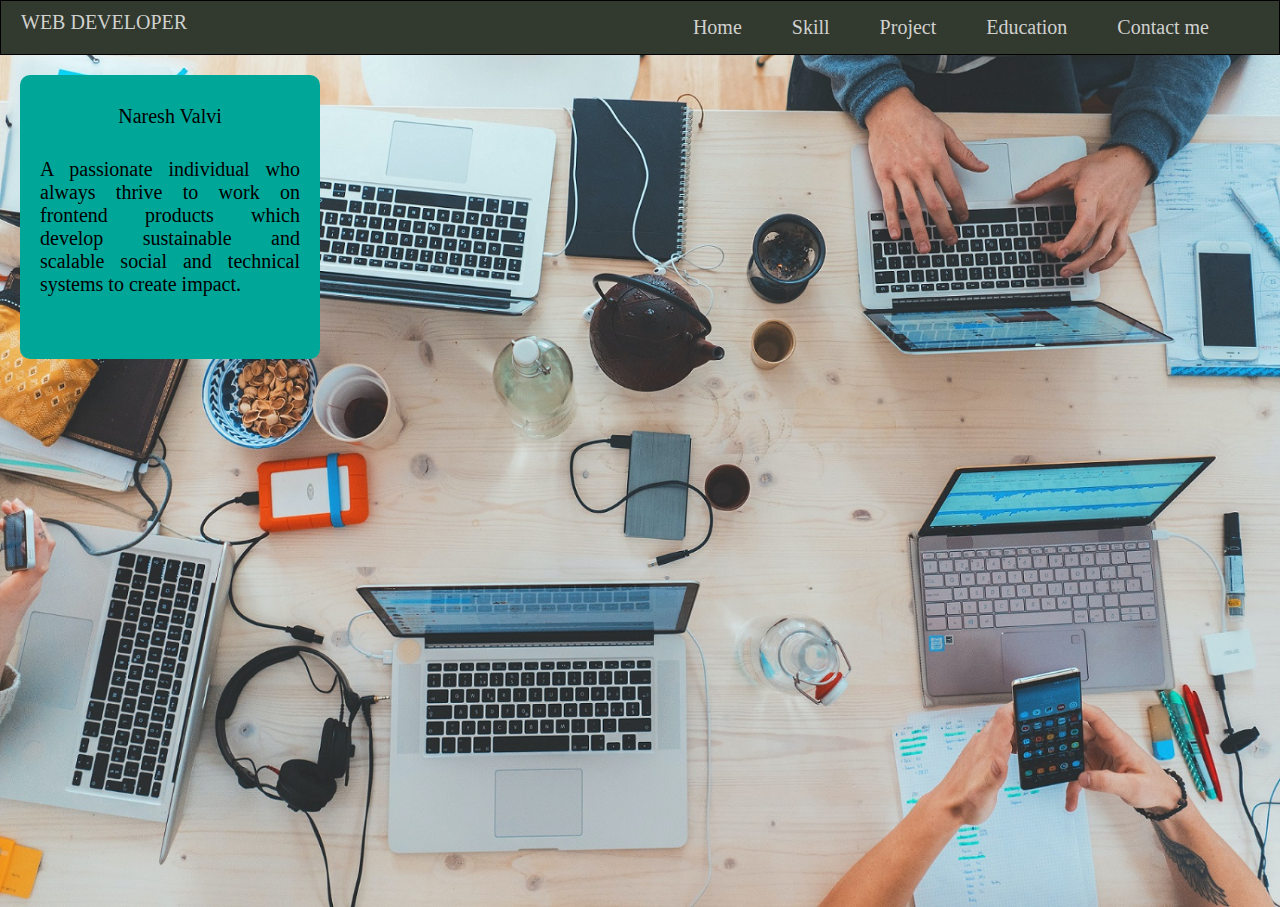
<file: index.html>
<!DOCTYPE html>
<html lang="en">
<head>
    <meta charset="UTF-8">
    <meta http-equiv="X-UA-Compatible" content="IE=edge">
    <meta name="viewport" content="width=device-width, initial-scale=1.0">
    <link rel="shortcut icon" href="./images/icons8-shortcuts-48.png">
    <link rel="stylesheet" href="./style.css">
    <link rel="stylesheet" href="https://pro.fontawesome.com/releases/v5.10.0/css/all.css" integrity="sha384-AYmEC3Yw5cVb3ZcuHtOA93w35dYTsvhLPVnYs9eStHfGJvOvKxVfELGroGkvsg+p" crossorigin="anonymous"/>
    <title>Home</title>
</head>
<body >
     
    <header>
        <span><a href="./index.html">WEB DEVELOPER</a></span>
        <ul>
            <li><a href="./index.html">Home</a></li> 
            <li><a href="./skill.html">Skill</a></li>
            <li><a href="./project.html">Project</a></li>
            <li><a href="./education.html">Education</a></li>
            <li><a href="./contact.html">Contact me</a></li>
        </ul>
    </header>
      
       <div id="bgimage"> 
       <section>
        <h1 align="center">Naresh Valvi</h1>
        <p>A passionate individual who always thrive to work on frontend  products which develop sustainable and scalable social and technical systems to create impact.</p>
        <p id="social-logo"> 
        <a href="https://www.linkedin.com/in/nareshvalvi/" target="-blank"><i class="fab fa-linkedin fa-lg"></i></a>
        <a href="https://github.com/nareshv92" target="-blank"><i class="fab fa-github-square fa-lg"></i></a>
        <a href=" mailto:nvalvi63@gmail.com" target="-blank"><i class="far fa-envelope fa-lg"></i></a>
      </p>
      </section>
        <img src="./images/homepage (1)-1.jpg" alt="landingImage"  id="homeImage">-->
    </div> 
    
 
    
</body>
</html>
</file>
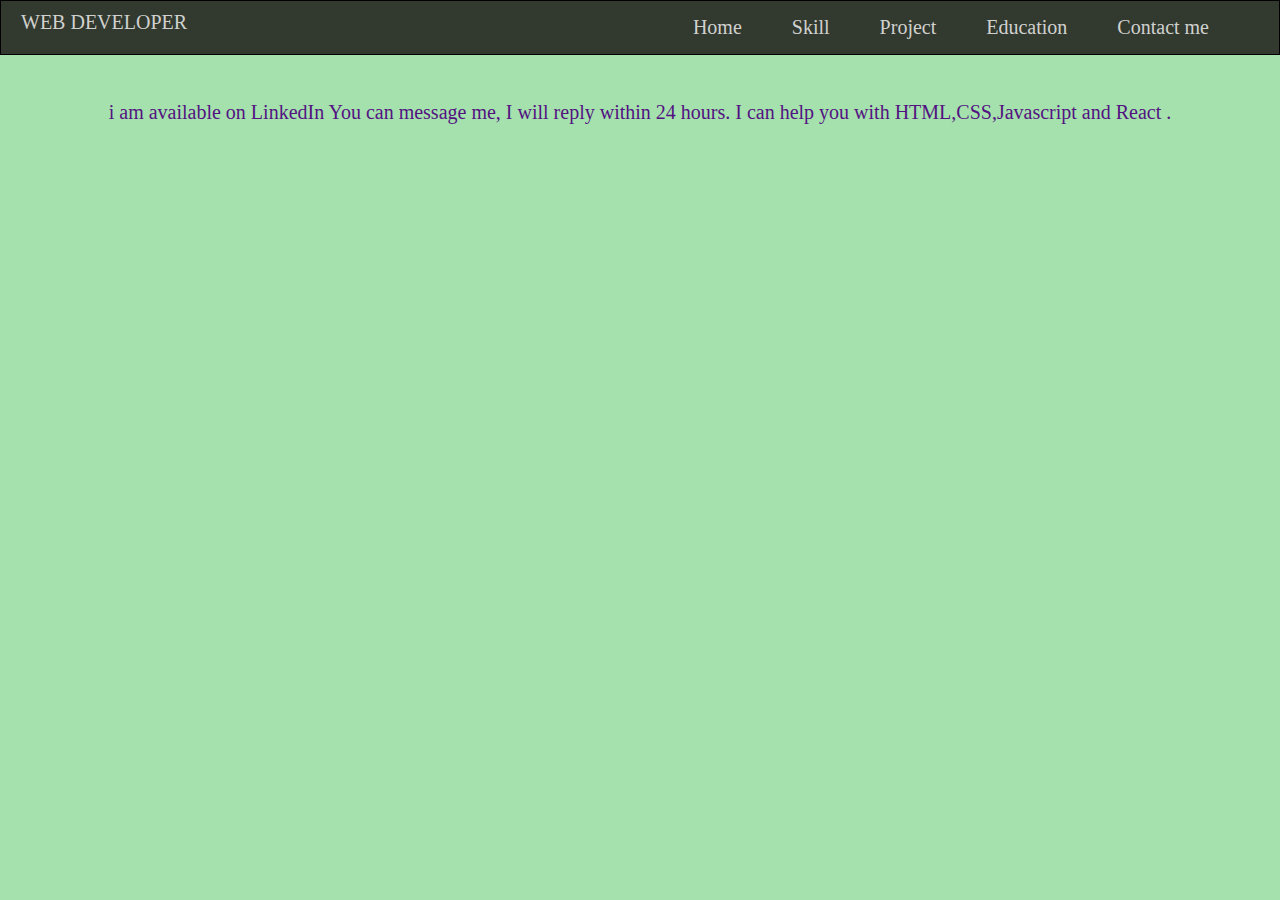
<file: contact.html>
<!DOCTYPE html>
<html lang="en">
<head>
    <meta charset="UTF-8">
    <meta http-equiv="X-UA-Compatible" content="IE=edge">
    <meta name="viewport" content="width=device-width, initial-scale=1.0">
    <link rel="stylesheet" href="./style.css">
    <link rel="shortcut icon" href="./images/icons8-shortcuts-48.png">
    <link rel="stylesheet" href="https://pro.fontawesome.com/releases/v5.10.0/css/all.css" integrity="sha384-AYmEC3Yw5cVb3ZcuHtOA93w35dYTsvhLPVnYs9eStHfGJvOvKxVfELGroGkvsg+p" crossorigin="anonymous"/>
    <title>contact</title>
</head>
<body>
    <header>
        <span><a href="./index.html">WEB DEVELOPER</a></span>
        <ul>
            <li><a href="./index.html">Home</a></li> 
            <li><a href="./skill.html">Skill</a></li>
            <li><a href="./project.html">Project</a></li>
            <li><a href="./education.html">Education</a></li>
            <li><a href="./contact.html">Contact me</a></li>
        </ul>
    </header> <br> <br>
    <p align="center"> i am available on LinkedIn You can message me, I will reply within 24 hours. I can help you with HTML,CSS,Javascript and React .</p>  <br> 
    <p id="social-logo" align="right"> 
        <a href="https://www.linkedin.com/in/nareshvalvi/" target="-blank"><i class="fab fa-linkedin fa-lg"></i></a>
        <a href="https://github.com/nareshv92" target="-blank"><i class="fab fa-github-square fa-lg"></i></a>
        <a href=" mailto:nvalvi63@gmail.com" target="-blank"><i class="far fa-envelope fa-lg"></i></a>
    </p>
 </body>
</html>
</file>
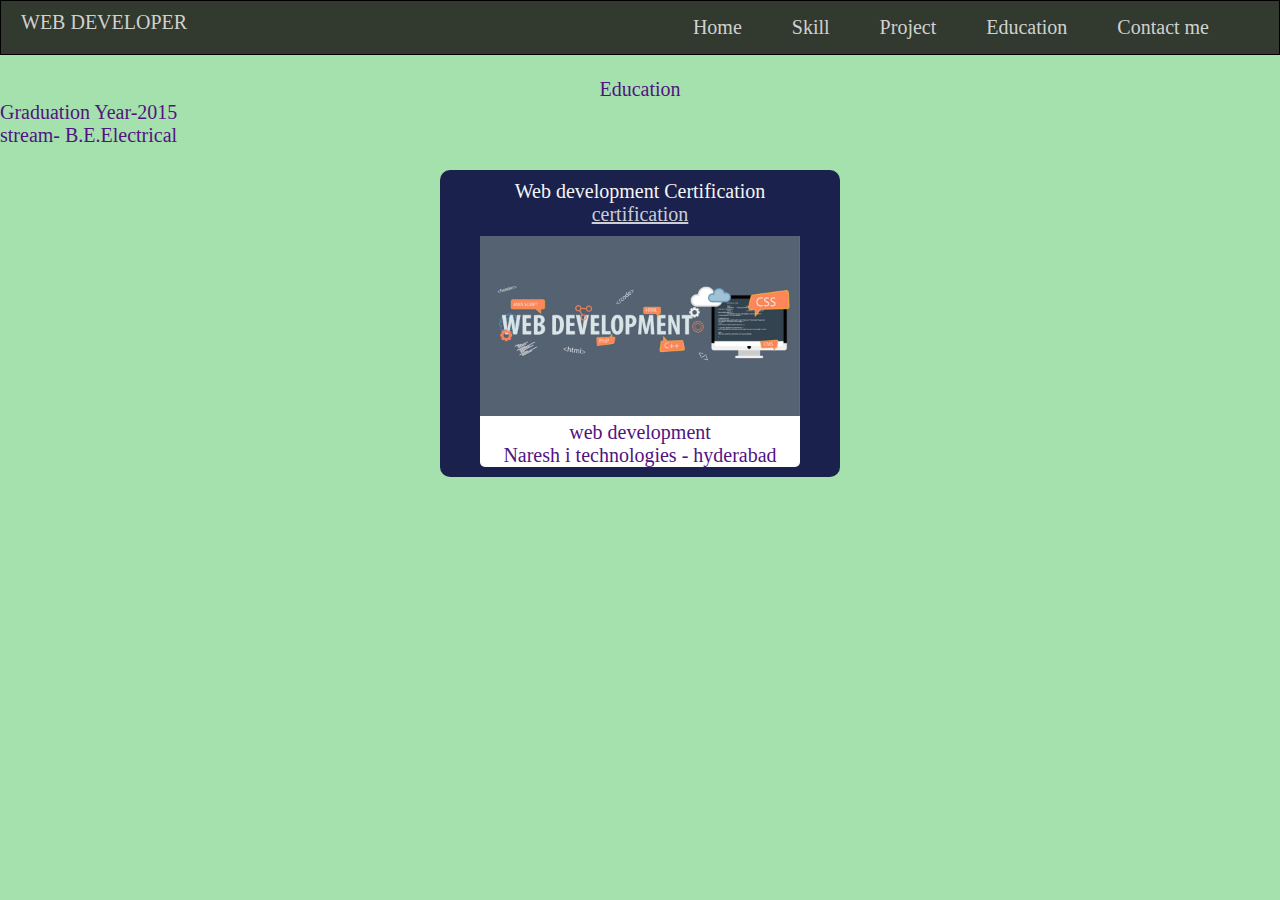
<file: education.html>
<!DOCTYPE html>
<html lang="en">
<head>
    <meta charset="UTF-8">
    <meta http-equiv="X-UA-Compatible" content="IE=edge">
    <meta name="viewport" content="width=device-width, initial-scale=1.0">
    <link rel="shortcut icon" href="./images/icons8-shortcuts-48.png">
    <link rel="stylesheet" href="./style.css">
    <title>Education</title>
</head>
<body>
    <header>
        <span><a href="./index.html">WEB DEVELOPER</a></span>
        <ul>
            <li><a href="./index.html">Home</a></li> 
            <li><a href="./skill.html">Skill</a></li>
            <li><a href="./project.html">Project</a></li>
            <li><a href="./education.html">Education</a></li>
            <li><a href="./contact.html">Contact me</a></li>
        </ul>
    </header> <br>
    <h1 align="center">Education</h1>
    <div>
        <p>Graduation Year-2015</p>
        <p>stream- B.E.Electrical</p><br>
    </div>
    <div class="container">
    <div id="certi-wrapper">
       <h1 align="center"> Web development Certification</h1>
       <!-- certification link-->
       <div align="center">
       <a href="https://drive.google.com/file/d/1egZcqgLJ_xAY6bltq3tvlHShVDYlcv2G/view?usp=sharing" 
       target="-blank" id="webcerti">certification</a>
    </div>
    <div align="center"> 
       <figure id="webdev-poster" align="center">
        <img src="./images/web development.jpg" alt="html5">
        <figcaption>
           <p align="center"> web development</p>
           <p align="center"> Naresh i technologies - hyderabad</p>
        </figcaption>
    </figure>
  </div>
   </div>
</div>

</body>
</html>
</file>
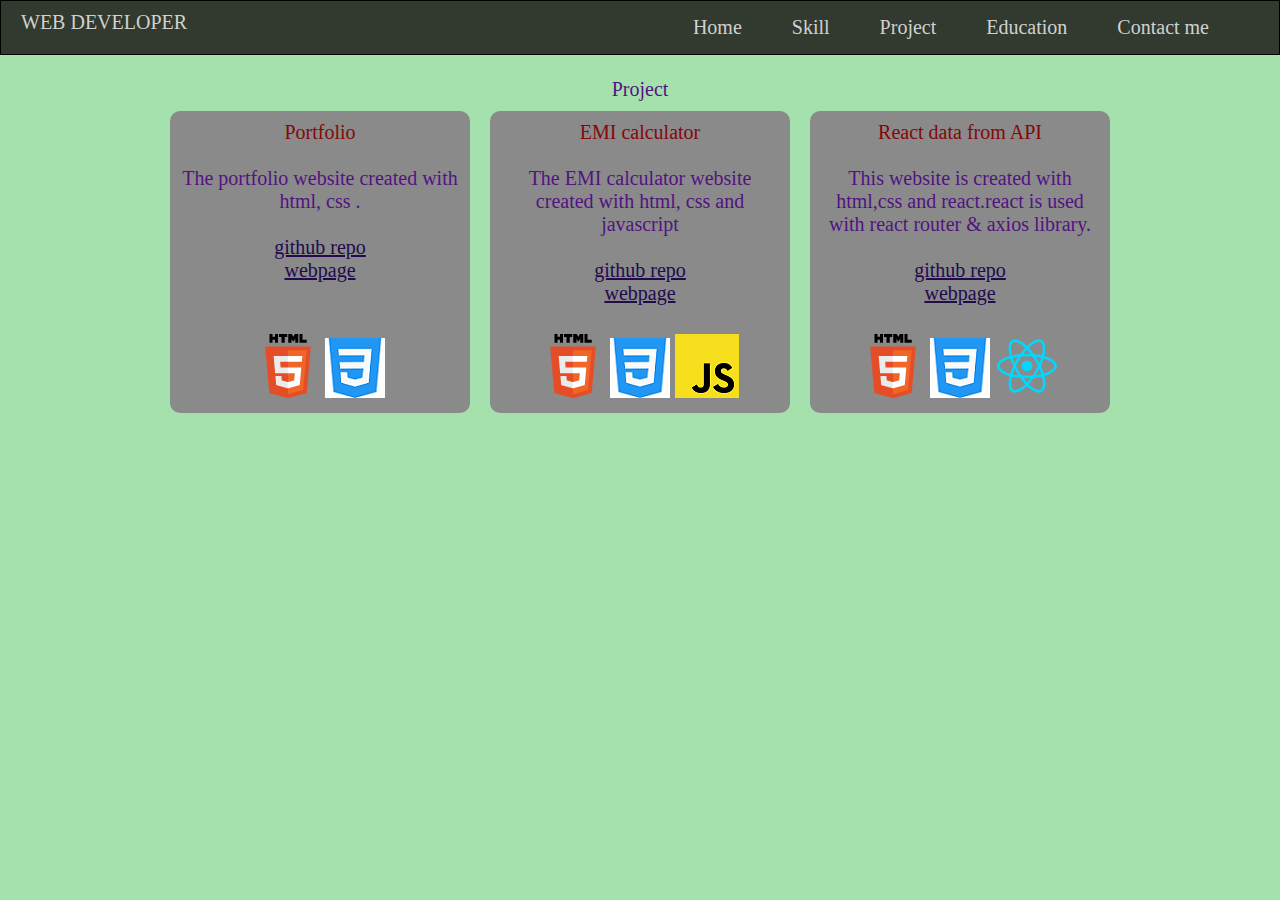
<file: project.html>
<!DOCTYPE html>
<html lang="en">
<head>
    <meta charset="UTF-8">
    <meta http-equiv="X-UA-Compatible" content="IE=edge">
    <meta name="viewport" content="width=device-width, initial-scale=1.0">
    <link rel="shortcut icon" href="./images/icons8-shortcuts-48.png">
    <link rel="stylesheet" href="./style.css">
    <title>project</title>
</head>
<body>
    <header>
        <span><a href="./index.html">WEB DEVELOPER</a></span>
        <ul>
          <li><a href="./index.html">Home</a></li> 
          <li><a href="./skill.html">Skill</a></li>
          <li><a href="./project.html">Project</a></li>
          <li><a href="./education.html">Education</a></li>
          <li><a href="./contact.html">Contact me</a></li>
      </ul>
    </header><br>
    <h1 align="center">Project</h1>
    <div class="project-wrapper">
          <!-- 1st  project-->
        <div class="project">
            <div class="project-heading"><h1>Portfolio</h1></div>
          <div class="project-body"><br>
            <p>The portfolio website created with html, css .</p><br>
            <a href="#" class="projectlink" target="-blank">github repo</a><br>
            <a href="#" class="projectlink" target="-blank">webpage</a> <br><br>
          </div>
          <div class="project-footer">
              <span><img src="./images/HTML5_Logo_64.png" alt="logo"></span>
               <span><img src="./images/css-3.png" alt="logo"></span>
          </div>
        </div>
        <!-- 2nd project-->
        <div class="project">
            <div class="project-heading"><h1>EMI calculator</h1></div>
          <div class="project-body"> <br>
            <p>The EMI calculator website created with html, css and javascript</p> <br>
            <a href="https://github.com/nareshv92/EMI--calculator.git" class="projectlink" target="-blank"> github repo</a><br>
            <a href="https://nareshv92.github.io/EMI--calculator/" class="projectlink" target="-blank">webpage</a><br> <br>
          </div>
          <div class="project-footer">
              <span><img src="./images/HTML5_Logo_64.png" alt="logo"></span>
               <span><img src="./images/css-3.png" alt="logo"></span>
               <span><img src="./images/js logo-64.png" alt="logo"></span>
          </div>
        </div>
         <!--3rd project-->
         <div class="project">
            <div class="project-heading"> <h1>React data from API</h1></div>
          <div class="project-body"><br>
            <p>This website is created with html,css and react.react is used with react router & axios library.</p><br> 
            <a href="https://github.com/nareshv92/reactFetchApi.git" class="projectlink" target="-blank"> github repo</a><br>
            <a href="https://nareshv92.github.io/reactFetchApi/" class="projectlink" target="-blank">webpage</a><br> <br>
          </div>
          <div class="project-footer">
              <span><img src="./images/HTML5_Logo_64.png" alt="logo"></span>
               <span><img src="./images/css-3.png" alt="logo"></span>
               <span><img src="./images/react logo.png" alt="logo"></span>
          </div>
        </div>
  </div>

</body>
</html>
</file>
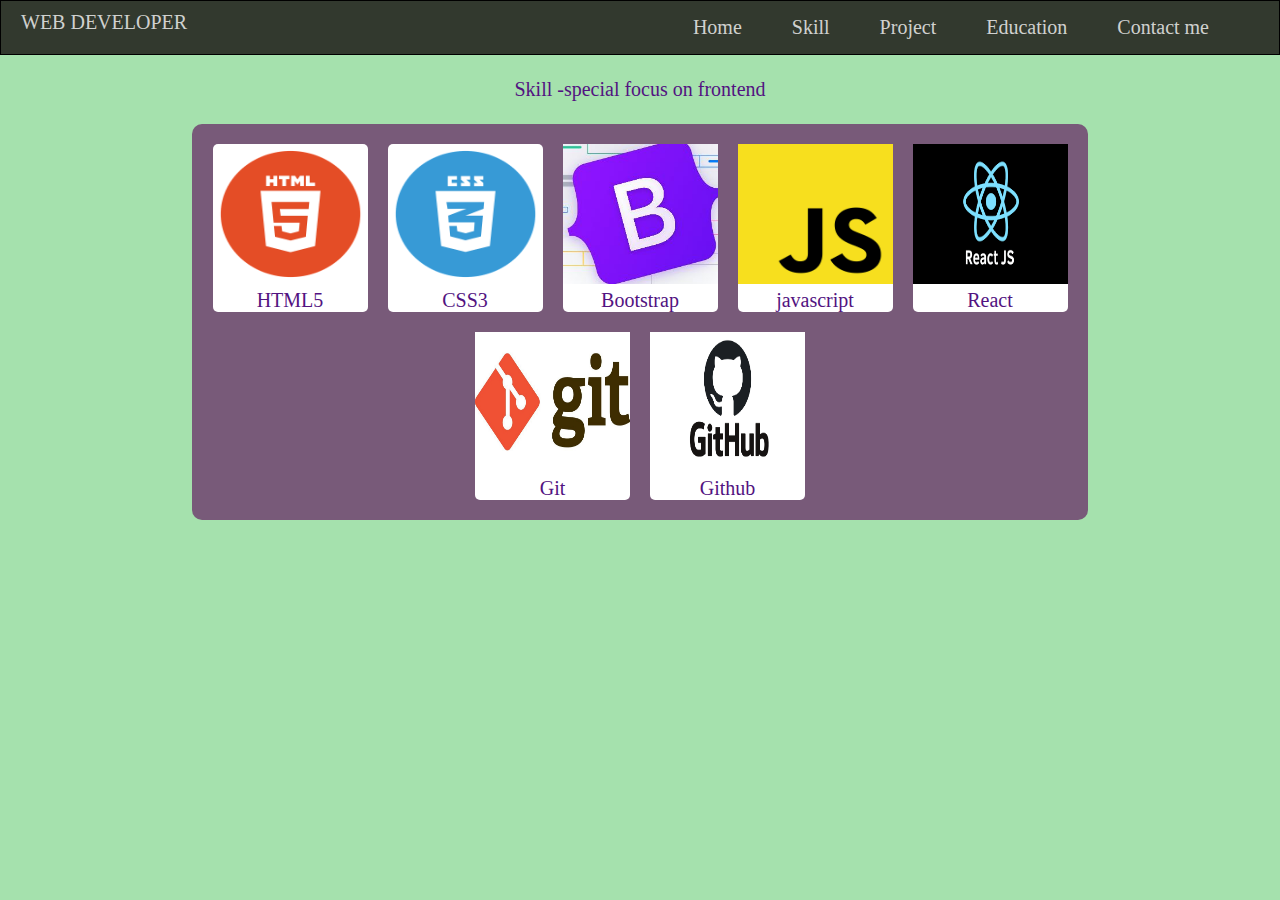
<file: skill.html>
<!DOCTYPE html>
<html lang="en">
<head>
    <meta charset="UTF-8">
    <meta http-equiv="X-UA-Compatible" content="IE=edge">
    <meta name="viewport" content="width=device-width, initial-scale=1.0">
    <link rel="shortcut icon" href="./images/icons8-shortcuts-48.png">
    <link rel="stylesheet" href="./style.css">
    <title>skill</title>
</head>
<body>
    <header>
        <span><a href="./index.html">WEB DEVELOPER</a></span>
        <ul>
            <li><a href="./index.html">Home</a></li> 
            <li><a href="./skill.html">Skill</a></li>
            <li><a href="./project.html">Project</a></li>
            <li><a href="./education.html">Education</a></li>
            <li><a href="./contact.html">Contact me</a></li>
        </ul>
    </header><br>
    <h1 align="center">Skill -special focus on frontend</h1> <br>
    <div id="skill">
        <figure>
            <img src="./images/htmllogo.png" alt="html5" height="140">
            <figcaption>
               <p align="center"> HTML5</p>
            </figcaption>
        </figure>
        <figure>
            <img src="./images/csslogo.png" alt="html5" height="140">
            <figcaption>
               <p align="center"> CSS3</p>
            </figcaption>
        </figure>
        <figure>
            <img src="./images/bootstrap.JPG" alt="html5" height="140">
            <figcaption>
               <p align="center"> Bootstrap</p>
            </figcaption>
        </figure>
        <figure>
            <img src="./images/js logo.png" alt="html5" height="140">
            <figcaption>
               <p align="center"> javascript</p>
            </figcaption>
        </figure>
        <figure>
            <img src="./images/react.png" alt="html5" height="140">
            <figcaption>
               <p align="center"> React</p>
            </figcaption>
        </figure>
         <figure>
            <img src="./images/gitlogo.jpeg" alt="html5" height="140">
            <figcaption>
               <p align="center"> Git</p>
            </figcaption>
        </figure>
        <figure>
            <img src="./images/githublogo.png" alt="html5" height="140">
            <figcaption>
               <p align="center"> Github</p>
            </figcaption>
        </figure>
    </div>
</body>
</html>
</file>
<file: style.css>
*{
    margin:0px;
    box-sizing: border-box;
}
*{
    color:#521381;
    font-weight: 400;
    font-size: 20px;
}
body{
    background-color: #A5E1AD;
}
header{
    display:flex;
    flex-wrap: wrap;
    justify-content: space-between;
    align-items: center;
    border:1px solid black;
    color:#220A4F;
    padding: 10px;
    background-color:rgba(20, 14, 14, 0.795);
     
}
header span{
    margin-left: 10px;
    margin-bottom:10px;
    color:rgba(245, 245, 245, 0.822);
}
ul{
    list-style-type: none;
    display:flex;
    flex-wrap: wrap;
    margin-right:10px;
    justify-content:space-between;
}
li{
    margin-right:50px;
}
a{
    color:rgba(245, 245, 245, 0.822);
    text-decoration: none;
}
a:hover{
    color:#4DA1A3;
}
section{
    background-color: #00A799;
    border-radius: 10px;
    margin:20px;
    max-height:400px;
    width:300px;
    padding:10px;
    position:absolute;
    z-index: 1;
}
section h1 {
    color:black;
    padding:20px;
}
section p{
    color:black;
    padding:10px;
    text-align: justify;
}
#homeImage{
    position:absolute;
    min-width:360px;
    width:100%;
    min-height:630px;
}
p>i{
    margin-left:10px;
}
#logo1{
    width:30px;
    height:30px;
}
/* skill    */
figure{
    border-radius: 5px;;
    width:155px;
    background-color: #fff;
    margin:10px;
}
figure img{
    width:100%;
}
#skill{
    border-radius:10px;
    background-color: #785A79;
    width:70%;
    padding:10px;
    margin:auto;
    display: flex;
    flex-wrap: wrap;
    justify-content:center;
}
/* project page*/
.project-wrapper{
    display:flex;
    flex-wrap: wrap;
    justify-content: center;
}
.project{
    border-radius: 10px;
    width:300px;
    margin-left: 10px;
    padding:10px;
    text-align: center;
    margin:10px;
    background-color: #8a8a8a;
}
.project-heading{
}
.project-heading h1{
    color:rgb(133, 7, 7);
}
.project-body{
    height:190px;
}
.project-footer{
    
}
.projectlink{
    text-decoration:underline;
    color:#220A4F;
}
/* education page  */
.container{
    display: flex;
    justify-content: center;
}
#certi-wrapper{  /* div*/
    min-width:345px; 
    width:400px;
    min-height:300px;
    border-radius: 10px;
    background-color: #1A214D;
}
#certi-wrapper h1 {
    color:whitesmoke;
    padding-top:10px;
}
#webdev-poster{  /* figure tag with web dev  image*/
     width:320px;
}
#webcerti{
    text-decoration: underline;
}
/*  contact page */
p>a{
    margin-right:20px;
}
/*
.resumediv{
    display:  flex;
    justify-content: center;
}
#resumebtn{
  padding:10px;
  border-radius: 10px;
  border:1px solid   orange;
  background-color: #2196F3;
}
*/
</file>
